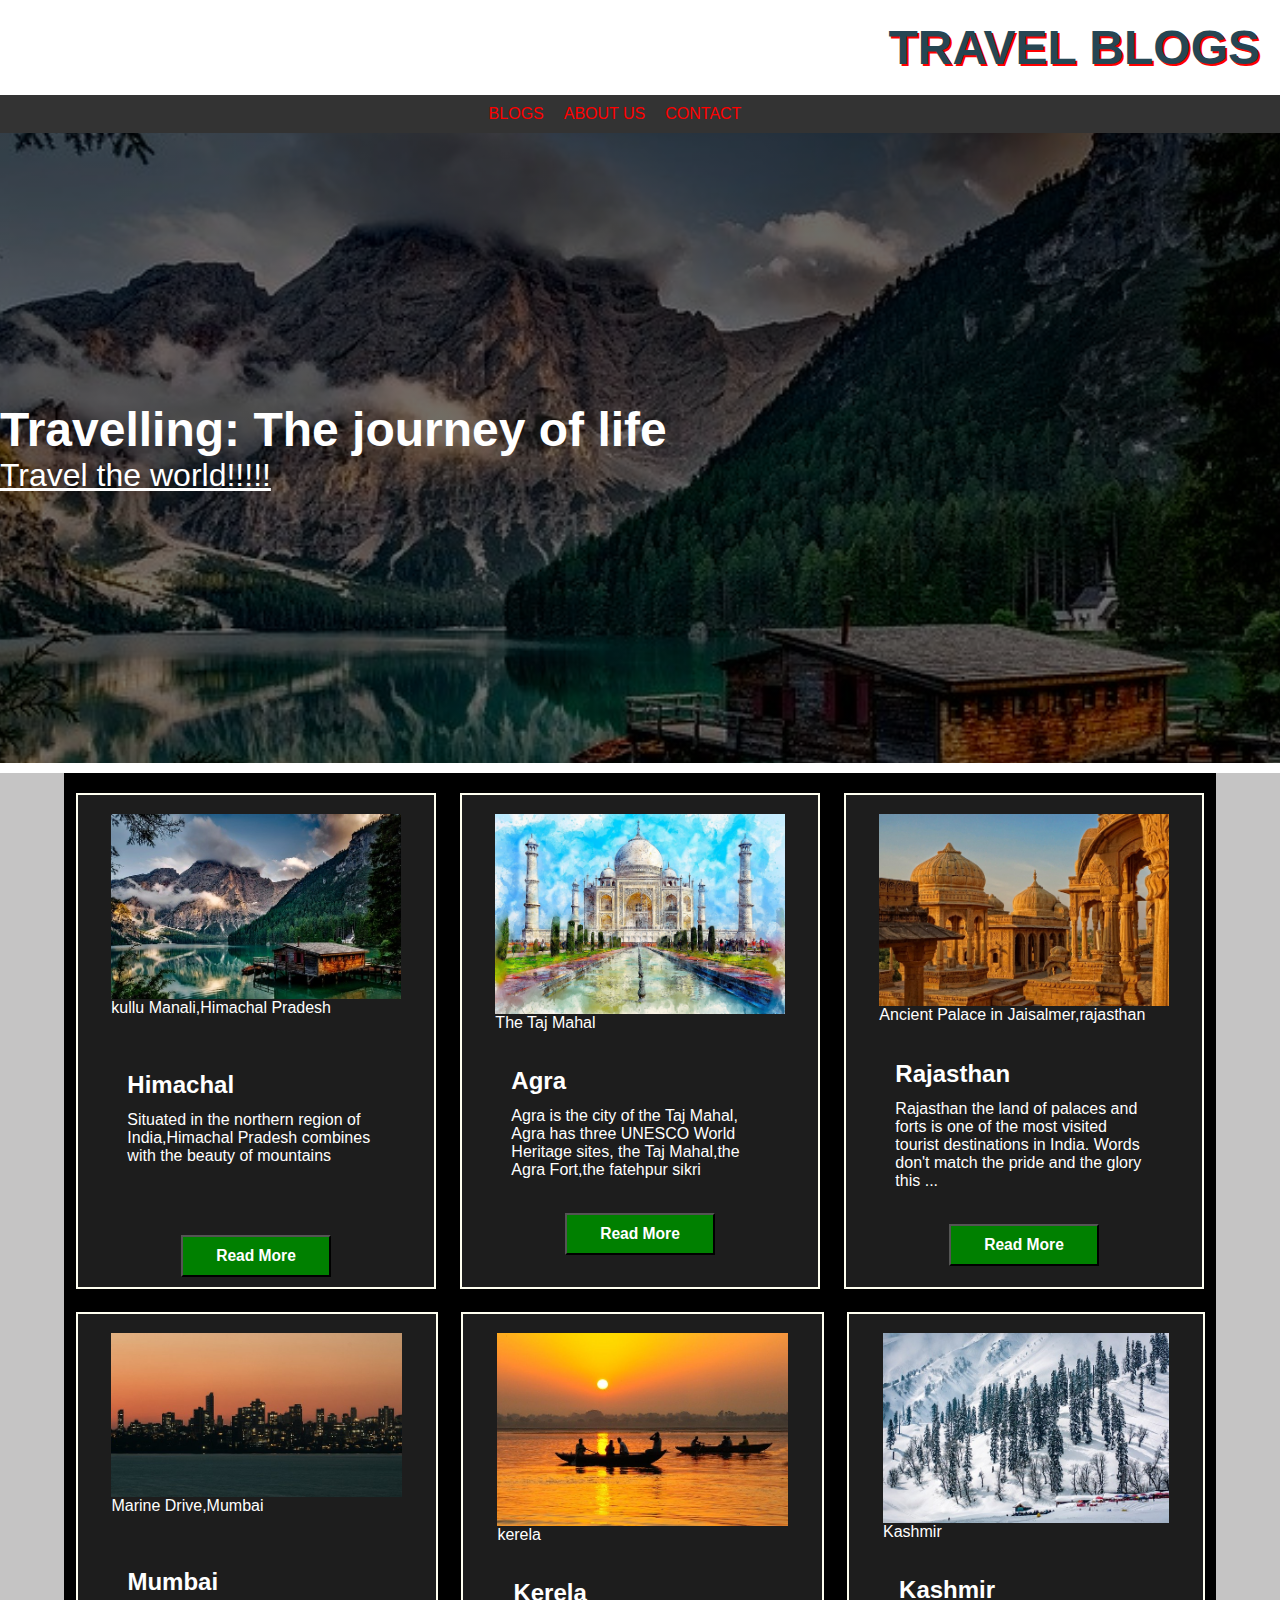
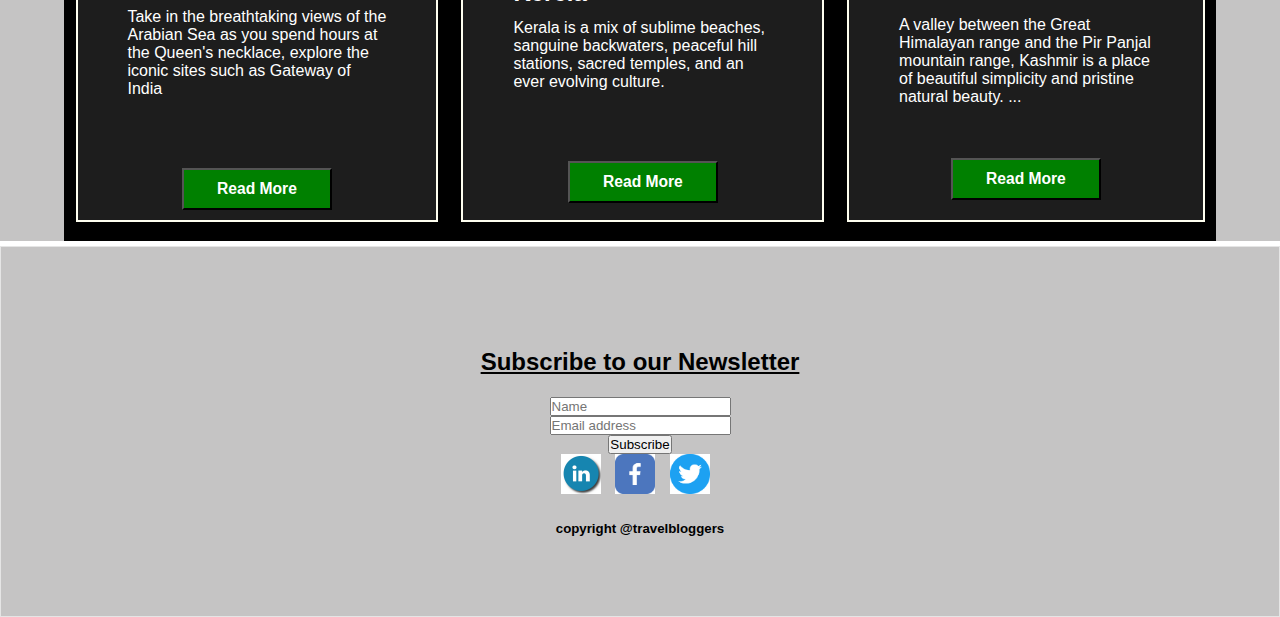
<file: index.html>
<!DOCTYPE html>
<html lang="en">
<head>
    <meta charset="UTF-8">
    <meta name="viewport" content="width=device-width, initial-scale=1.0">
    <title>document</title>
    <link href="style/maincss.css"  rel="stylesheet" />
   
 
</head>
<body>
    <div class="heading">
      <h2>TRAVEL BLOGS</h2>
    </div>
    <header>
           <div class="header"></div>
           <nav class="homenav">
             <ul>
                <li><a href="static/blogpage.html">BLOGS</a></li>
                <li><a href="static/blogpage.html">ABOUT US</a></li>
                <li><a href="static/blogpage.html">CONTACT</a></li>
             </ul>
           </nav>
          <div class="image">
                <h2>Travelling: The journey of life</h2>
                <p><u>Travel the world!!!!!</u></p>
          </div>
    </header>
      <main class="postcards">
        <div class="card-holder">
          <div class="card">
            <a href="#">
              <div class="card-image">
                <img src="images/kullu.jpg" alt="city" width: 100%; />
                 <figcaption>kullu Manali,Himachal Pradesh</figcaption>
              </div>
              <br>
               <div class="description">
                <h2>Himachal</h2>
                 <p>Situated in the northern region of India,Himachal Pradesh combines with the beauty 
                  of mountains                 
                  <br><br><br>
                 </p> 
                 <br>          
               </div>
                <div class="button">
                 <a href="static/blogpage.html"><button><h3>Read More</h3></button></a>
                </div>                 
              </div> 
          <div class="card">
            <a href="#">
              <div class="card-image">
                  <img src="images/taj.jpg" alt="city">
                  <figcaption>The Taj Mahal</figcaption>
              </div>
              <div class="description">
                <h2>Agra</h2>
                 <p>Agra is the city of the Taj Mahal,
                 Agra has three UNESCO World Heritage sites, the Taj Mahal,the Agra Fort,the fatehpur sikri<br><br>
                 </p>
                </div>
                <div class="button">
                  <a href="static/blogpage.html"><button><h3>Read More</h3></button></a>
                </div>
          </div>
            <div class="card">
              <a href="#">
                <div class="card-image">
                  <img src="images/rajasthan.jpg" alt="city">
                  <figcaption>Ancient Palace in Jaisalmer,rajasthan</figcaption>
                </div>
                <div class="description">
                  <h2>Rajasthan</h2>
                  <p>Rajasthan the land of palaces and forts is one of the most visited tourist
                     destinations in India. Words don't match the pride and the glory this ...
                  </p><br>
                </div>
                <div class="button">
                  <a href="static/blogpage.html"><button><h3>Read More</h3></button></a>
                  </div>
              </a>
            </div>
            <div class="card">
              <a href="#">
                <div class="card-image">
                  <img src="images/mumbai.jpg" alt="city">
                  <figcaption>Marine Drive,Mumbai</figcaption><br>
                </div>
                <div class="description">
                  <h2>Mumbai</h2>
                  <p>Take in the breathtaking views of the Arabian Sea as you spend 
                    hours at the Queen's necklace, explore the iconic sites such as Gateway of India
                  </p><br>
                </div>
                 <br>
                 <br>
                <div class="button">
                  <a href="static/blogpage.html"><button><h3>Read More</h3></button></a>
                </div>
            </div>
            <div class="card">
              <a href="#">
                <div class="card-image">
                  <img src="images/kerela.jpg" alt="city">
                  <figcaption>kerela</figcaption>
                </div>
                <div class="description">
                  <h2>Kerela</h2>
                  <p>Kerala is a mix of sublime beaches, sanguine backwaters, peaceful hill stations,
                     sacred temples, and an ever evolving culture.
                  </p><br>
                </div>
                <br><br>
                <div class="button">
                  <a href="static/blogpage.html"><button><h3>Read More</h3></button></a>
                  </div>
              </a>
            </div>
        
            <div class="card">
              <a href="#">
                <div class="card-image">
                  <img src="images/kashmir.jpg" alt="city">
                  <figcaption>Kashmir</figcaption>
                </div>
                <div class="description">
                  <h2>Kashmir</h2>
                  <p>A valley between the Great Himalayan range and the Pir Panjal mountain range,
                    Kashmir is a place of beautiful simplicity and pristine natural beauty. ...
                  </p><br><br>
                </div>
                <div class="button">
                  <a href="static/blogpage.html"><button><h3>Read More</h3></button></a>
                  </div>
              </a>
            </div>
           </div>
      </main>
    
    <footer>     
        <div class="container">
          <h2><u>Subscribe to our Newsletter</u></h2>         
        </div>
        
        <div class="container" >
          <input type="text" placeholder="Name" name="name" required>
          <br>
          <input type="text" placeholder="Email address" name="mail" required>
          <br>         
        </div>     
        <div class="container">
          <input type="submit" value="Subscribe">
        </div>
      </form>     
      </div>
      <div class="footer">       
        <a href="https://in.linkedin.com/"><img src="images/linkedin.jpg" alt="Linkedin" /></a></a> 
        <a href="https://www.facebook.com/" ><img src="images/facebook.png" alt="facebook" /></a>
        <a href="https://twitter.com/explore"><img src="images/twitter.png" alt="twitter"/></a>
        <br><br>
        <h5>copyright @travelbloggers</h5>     
    </footer>
  </div>
</body>
</html>
</file>
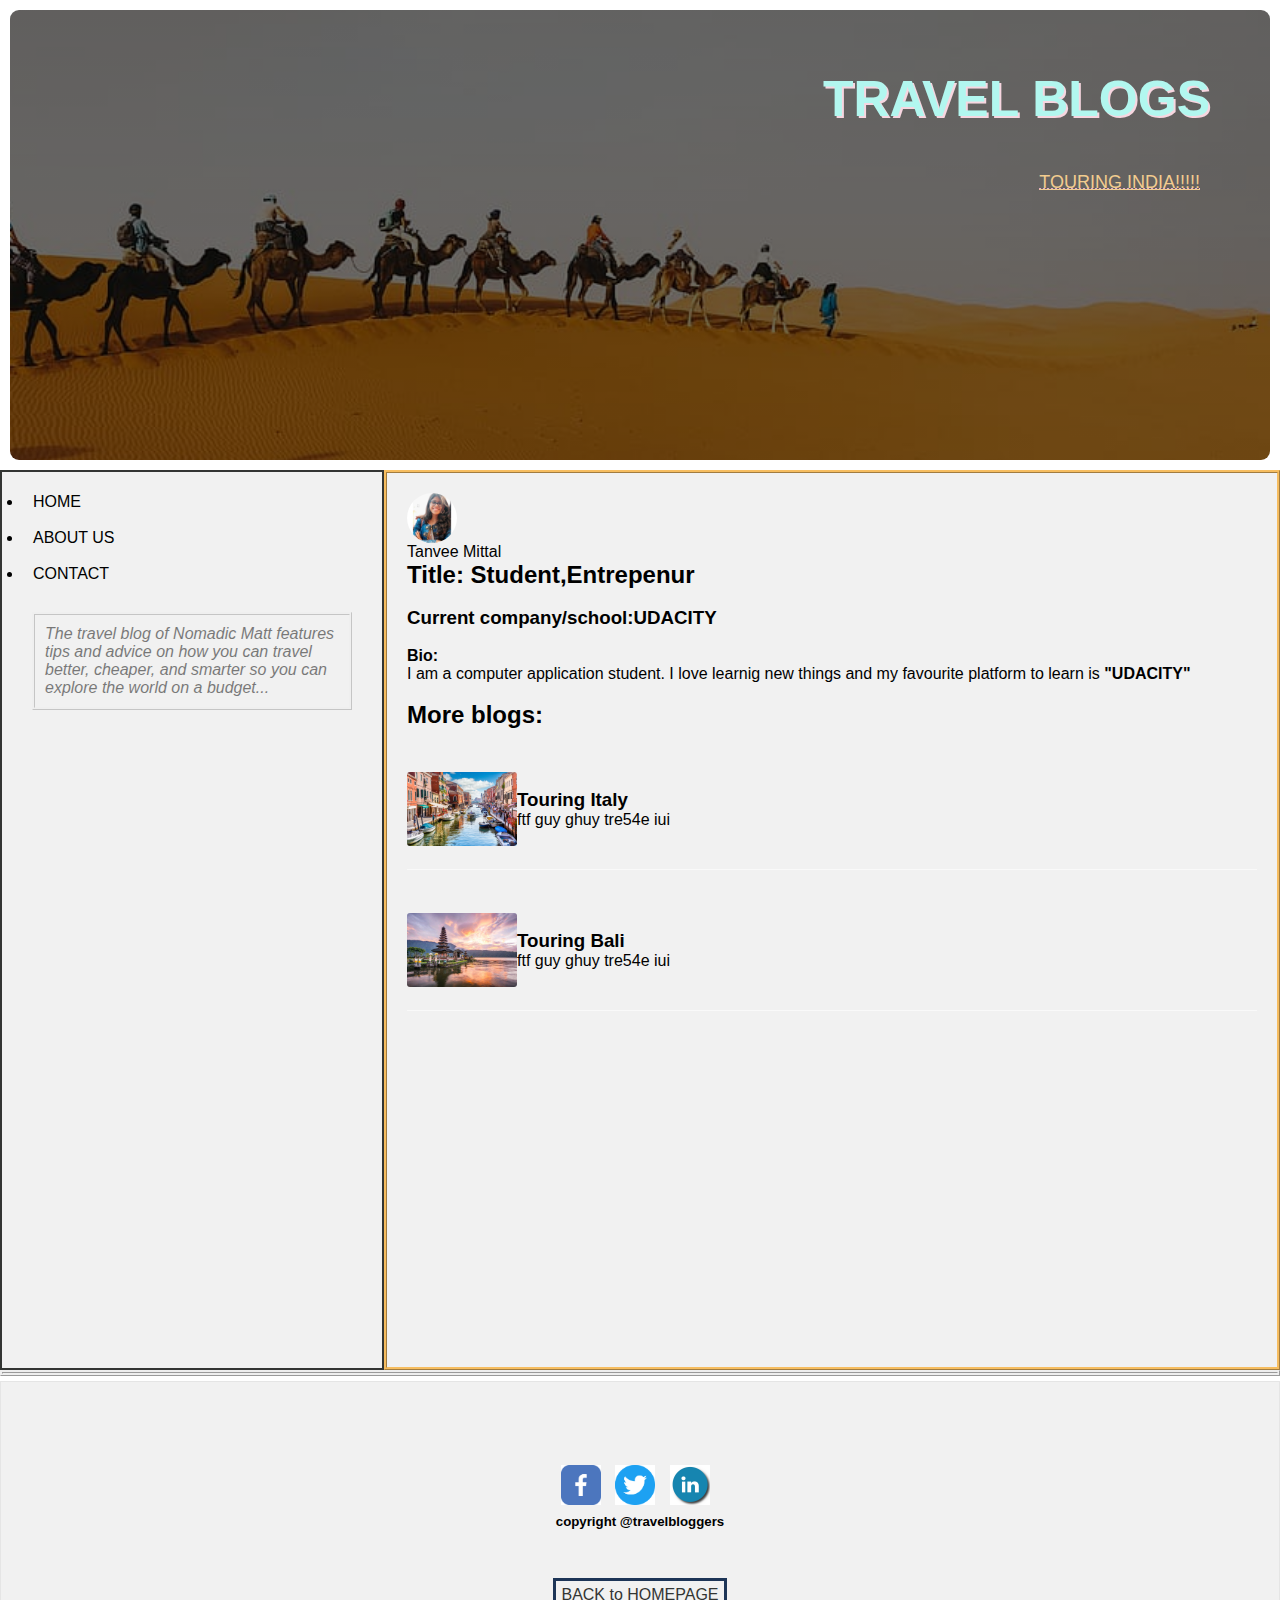
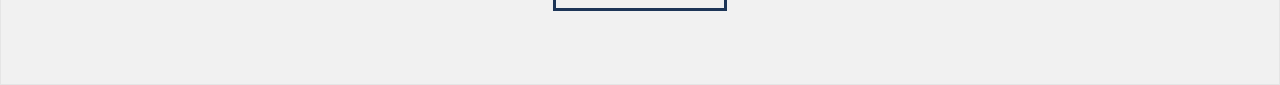
<file: static/blogpage.html>
<!DOCTYPE html>
<html lang="en">
<head>
    <meta charset="UTF-8">
    <meta name="viewport" content="width=device-width, initial-scale=1.0">
    <title>Document</title>
    <link href="../style/maincss.css" type="text/css" rel="stylesheet" />
    <link href="../style/blogcss.css" type="text/css" rel="stylesheet" />
</head>
<body>
    <header>
    <div class="blog-header">
        <h1>TRAVEL BLOGS</h1><br>
        <p><u>TOURING INDIA!!!!!</u></p>
    </div>
    </header> 
               <div class="blog-header-box">
                <section>
                    <nav>
                        <ul>
                        <li><a href="/index.html">HOME</a></li><br>
                        <li><a href="#">ABOUT US</a></li><br>
                        <li><a href="#">CONTACT</a></li><br>
                    </ul>
                    <blockquote cite="www.udacity.com">
                        <em>The travel blog of Nomadic Matt features tips and advice on 
                        how you can travel better, cheaper, 
                        and smarter so you can explore the world on a budget...</em>
                       </blockquote>
                    </nav>
                    <article>
                        <img src="/images/myimg.jpg" alt="avatar" class="avatar"  ><br>Tanvee Mittal</img><br>
                        <h2>Title: Student,Entrepenur</h2><br>
                        <h3>Current company/school:UDACITY </h3><br>
                        <h4>Bio:</h4>
                        <p>I am a computer application student. 
                           I love learnig new things and my favourite platform to learn
                           is <strong>"UDACITY"</strong> </p><br>
                           <h2>More blogs:</h2>
                           <div class="more-blogs">
                               <div class="more-blogs-header">
                                   <img src="/images/italy.jpg" />
                               </div>
                               <div class="content">
                                   <h3>Touring Italy</h3>
                                   <p>ftf guy ghuy tre54e iui</p>
                               </div>
                           </div>                          
                           <div class="more-blogs">
                            <div class="more-blogs-header">
                                <img src="/images/bali.jpg" />
                            </div>
                            <div class="content">
                                <h3>Touring Bali</h3>
                                <p>ftf guy ghuy tre54e iui</p>
                            </div>
                        </div>                       
                      </article>
                    </section>       
        <footer>
              <div class="footer">
              <a href="https://www.facebook.com/"  ><img src="/images/facebook.png"/></a>
              <a href="https://twitter.com/explore" ><img src="/images//twitter.png"/></a>
              <a href="https://in.linkedin.com/" ><img src="/images/linkedin.jpg"/></a>
              <h5>copyright @travelbloggers</h5>
              </div> 
              <br><br><br>
                <div class="back">
                  <a href="/index.html">BACK to HOMEPAGE</a>
                </div>
        </footer>   
</body>
</html>
</file>
<file: style/maincss.css>
@import "./headercss.css";
@import "./postcardcss.css";
@import "./footer.css";
</file>
<file: style/blogcss.css>
/* Typography */

body {
  font-family: sans-serif;
}
.blog-header p{
  text-decoration: underline dotted #f2b5d4;
  text-align: right;
  color: #f2cc8f;
  font-size: 18px;
  padding: 10px;
}

h1 {
  text-align: right;
  color: #b2f7ef;
  font-size: 50px;
  text-shadow: 2px 2px #f7d6e0;
}

.blog-header {
  padding: 60px;
  height: 50vh;
  background-image: linear-gradient(rgba(0, 0, 0, 0.6), rgba(0, 0, 0, 0.5)),url(/images/travel-blog.jpg);
  background-attachment: fixed;
  background-position: center;
  background-repeat: no-repeat;
  background-size: cover;
  text-align: left;
  color: white;
  font-size: 30px;
  border-radius: 0.3em;
  border-color: red;
  margin: 10px;
}


nav {
  float: left;
  width: 30%;
  height: 100vh; 
  background:#f1f1f1;
  padding: 20px;
  border: 2px solid #333533;
  
}

/* Styling the list  */
nav ul {
  display: grid;
  padding: 1px;
  display:grid;
  justify-content: left;
}
 
nav ul li{
  align-self: center;
    flex-direction: row-reverse;
    padding-right: 20px;
    list-style-type: none;
    margin: 0;
    padding: 0;
    list-style-type: disc;
}
nav ul li a {
  padding: 10px;
  text-decoration: none;
  color: black;
}
nav ul li a:hover{
  background-color: cadetblue;
}

article {
  float: left;
  padding: 20px;
  width: 70%;
  background-color: #f1f1f1;
  height: 100vh; 
  border-style: ridge;
  border-color: #f6bd60;
}


section:after {
  content: "";
  display: grid;
  clear: both;
  border-style: ridge;
  background-color: #f1f1f1;
}

/* Styling the footer */
footer {
  background-color: #f1f1f1;
  padding: 5em;
  justify-content: center;
  align-items: center;
  color: black;
  border-style: ridge;
  display: grid;
  grid-template-rows: 70px;
  margin: 5px 0 0;
}

.avatar{
  vertical-align: middle;
  width: 50px;
  height: 50px;
  border-radius: 50%;
}
blockquote{
  border: ridge;
  margin: 10px;
  padding:10px;
  opacity: 0.5;
}
.more-blogs {
  display: grid;
  grid-template-columns: 110px 1fr;
  grid-template-rows: minmax(120px, auto);
  align-items: center;
  margin: 5 5px;
  border-bottom: 1px solid rgb(249, 249, 249);
  margin-bottom: 10px;
  margin-top: 20px;
}
.more-blogs-header img {
  width: 100%;
  border-radius: 2px 2px 2px 2px;
  -moz-border-radius: 3px 3px 3px 3px;
  -webkit-border-radius: 3px 3px 3px 3px;
  display: flex;
}
.more-blogs content{
  margin: 10px;
  padding:100px;
}
.more-blogs:hover{
  background-color: #cfdbd5;
}


footer div a {
  display: inline;
}

footer div {
  margin: 0 auto;
}

footer div a img {
  display:inline-table;
  width: 50px;
  padding: 0 5px;
  margin-bottom: 5px;
}
.back a{
  text-decoration: none;
  color: #333533;
  margin: 2px;
  padding: 5px;
  border:  solid #1d3557;
}
.back a:hover{
  background-color: #cfdbd5;
}
</file>
